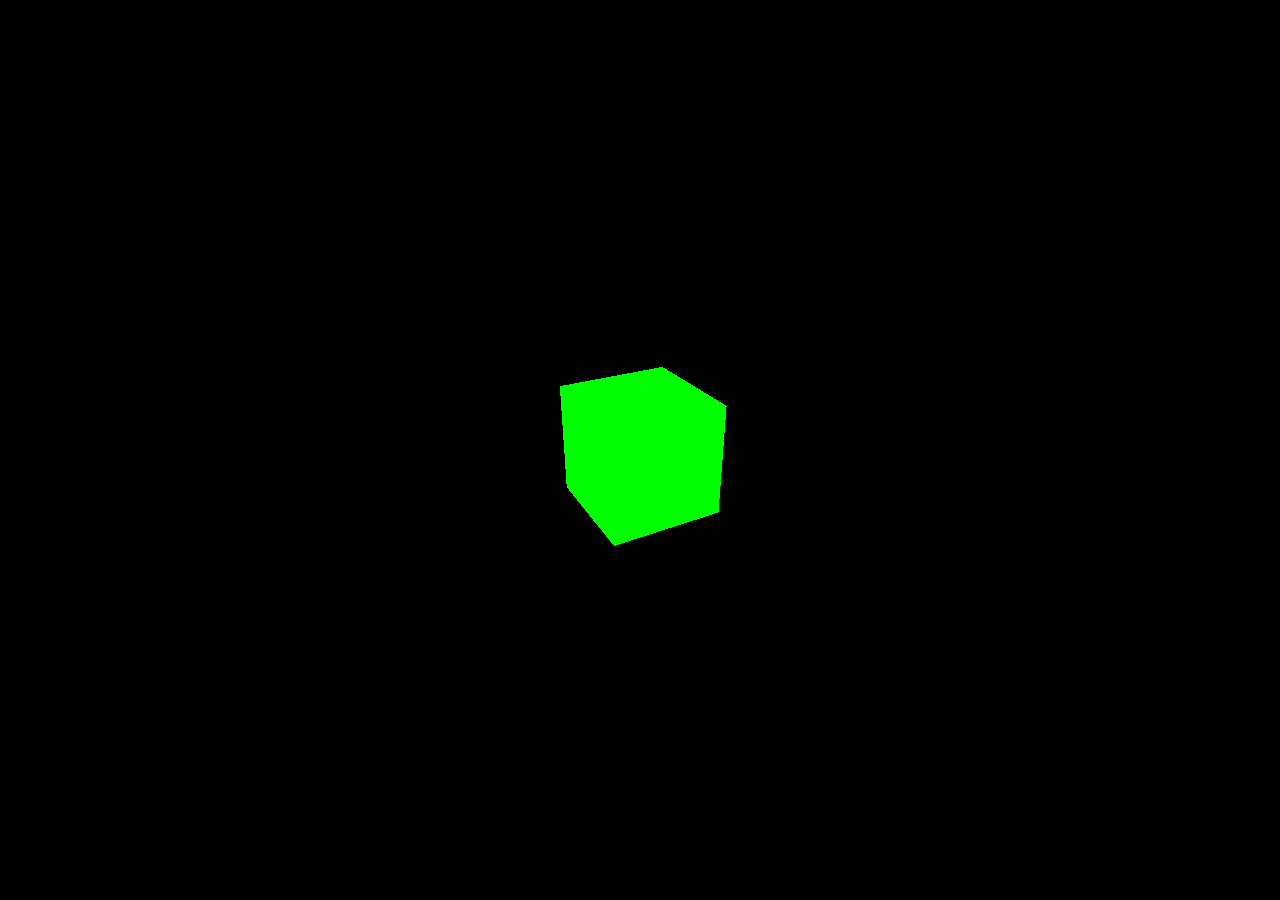
<file: section0/start/01_normal/index.html>
<!DOCTYPE html>
<html>

<head>
    <meta charset="utf-8">
    <title>My first three.js app</title>
    <style>
        body {
            margin: 0;
        }

        canvas {
            display: block;
        }
    </style>
</head>

<body>
    <script src="three.js"></script>
    <script>

        const scene = new THREE.Scene();
        const camera = new THREE.PerspectiveCamera(75, window.innerWidth / window.innerHeight, 0.1, 1000);

        const renderer = new THREE.WebGLRenderer();
        renderer.setSize(window.innerWidth, window.innerHeight);
        document.body.appendChild(renderer.domElement);

        const geometry = new THREE.BoxGeometry(1, 1, 1);
        const material = new THREE.MeshBasicMaterial({ color: 0x00ff00 });
        const cube = new THREE.Mesh(geometry, material);
        scene.add(cube);

        camera.position.z = 5;

        function animate() {
            requestAnimationFrame(animate);

            cube.rotation.x += 0.01;
            cube.rotation.y += 0.01;

            renderer.render(scene, camera);
        }

        animate();
    </script>
</body>

</html>
</file>
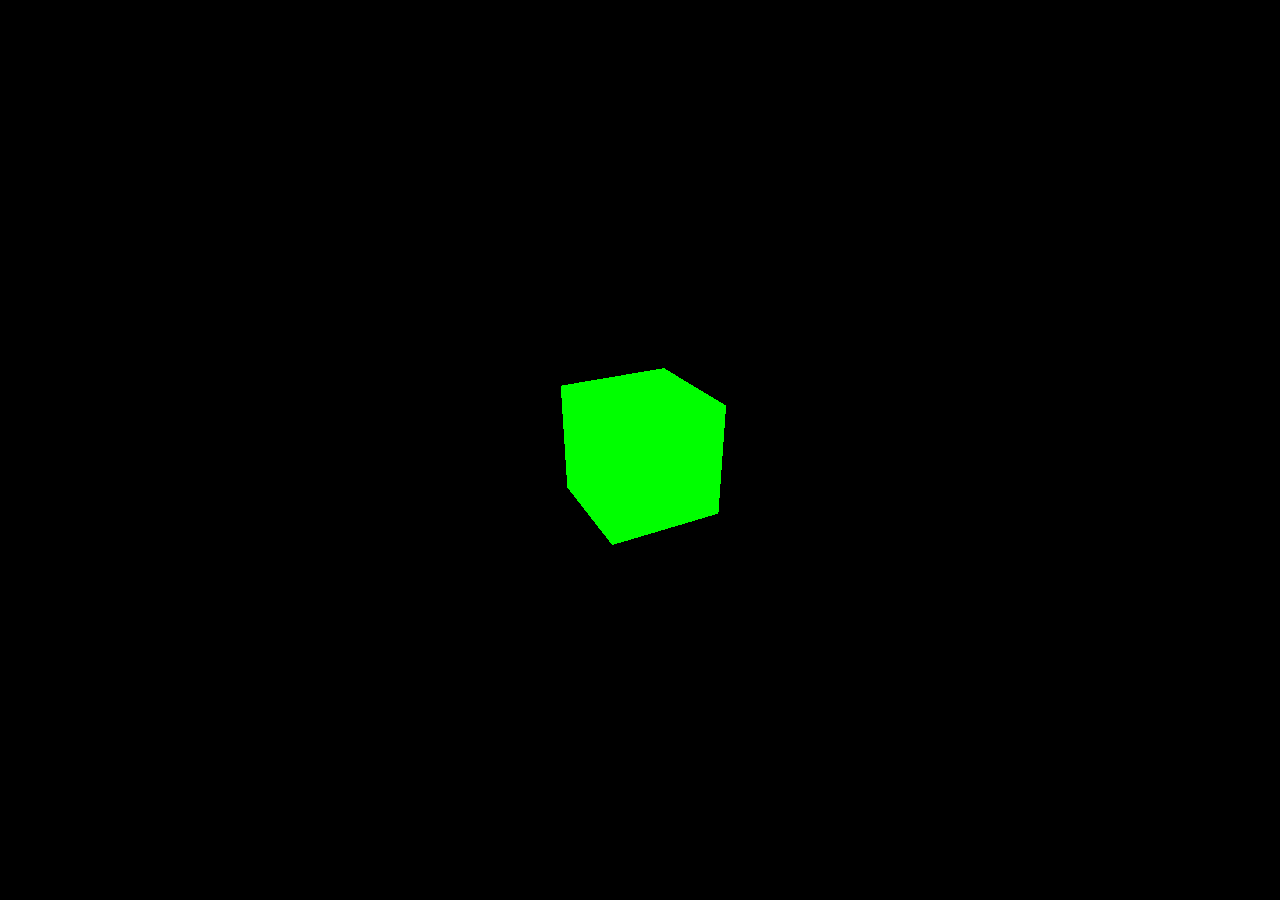
<file: section0/start/02_module/index.html>
<!DOCTYPE html>
<html>

<head>
    <meta charset="utf-8">
    <title>My first three.js app</title>
    <style>
        body {
            margin: 0;
        }

        canvas {
            display: block;
        }
    </style>
</head>

<body>
    <script type="module" src="main.js">

    </script>
</body>

</html>
</file>
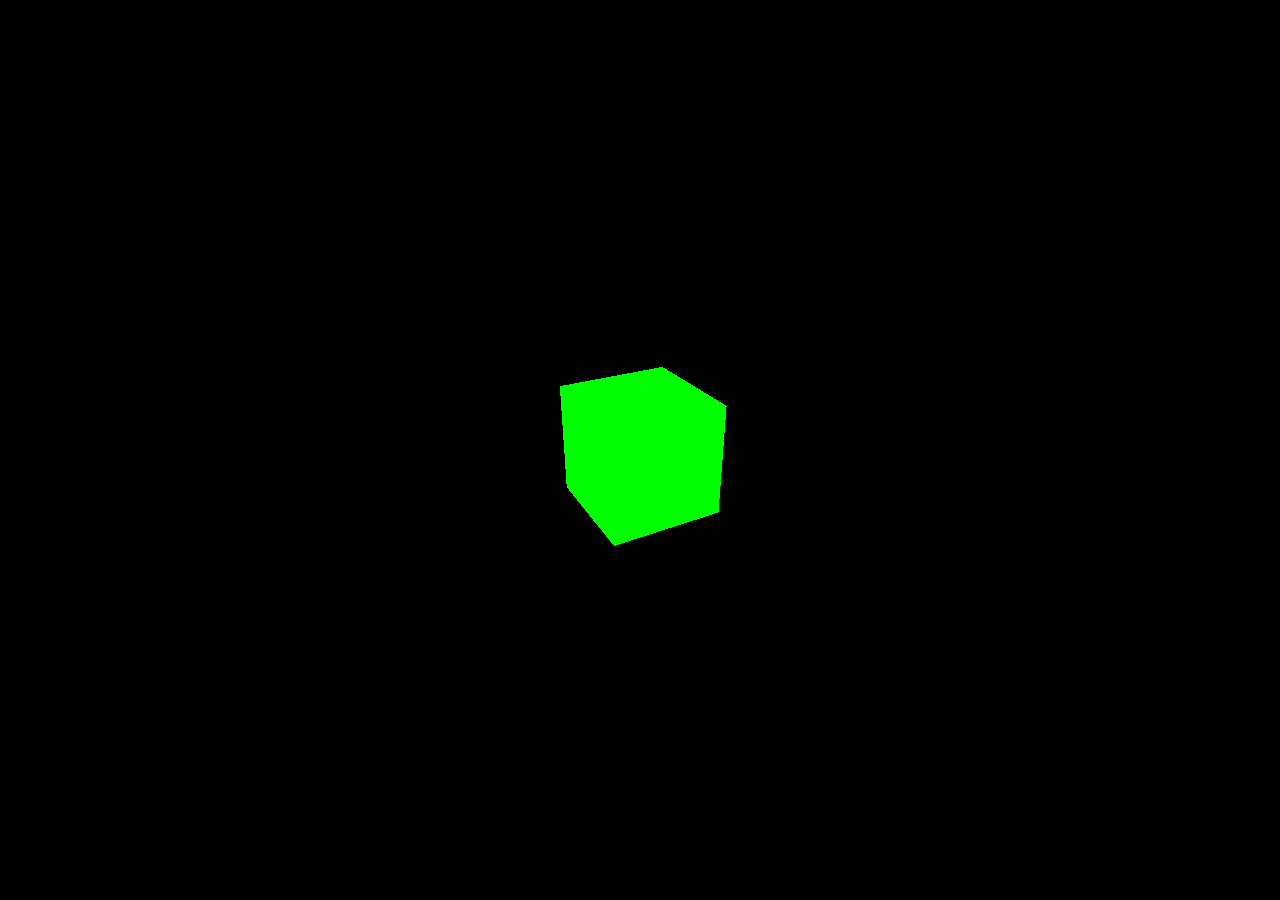
<file: section0/start_fin/01_normal/index.html>
<!DOCTYPE html>
<html>
	<head>
		<meta charset="utf-8">
		<title>My first three.js app</title>
		<style>
			body { margin: 0; }
			canvas { display: block; }
		</style>
	</head>
	<body>
		<script src="three.js"></script>
		<script>
			const scene = new THREE.Scene();
			const camera = new THREE.PerspectiveCamera( 75, window.innerWidth / window.innerHeight, 0.1, 1000 );

			const renderer = new THREE.WebGLRenderer();
			renderer.setSize( window.innerWidth, window.innerHeight );
			document.body.appendChild( renderer.domElement );

			const geometry = new THREE.BoxGeometry();
			const material = new THREE.MeshBasicMaterial( { color: 0x00ff00 } );
			const cube = new THREE.Mesh( geometry, material );
			scene.add( cube );

			camera.position.z = 5;

			const animate = function () {
				requestAnimationFrame( animate );

				cube.rotation.x += 0.01;
				cube.rotation.y += 0.01;

				renderer.render( scene, camera );
			};

			animate();
		</script>
	</body>
</html>
</file>
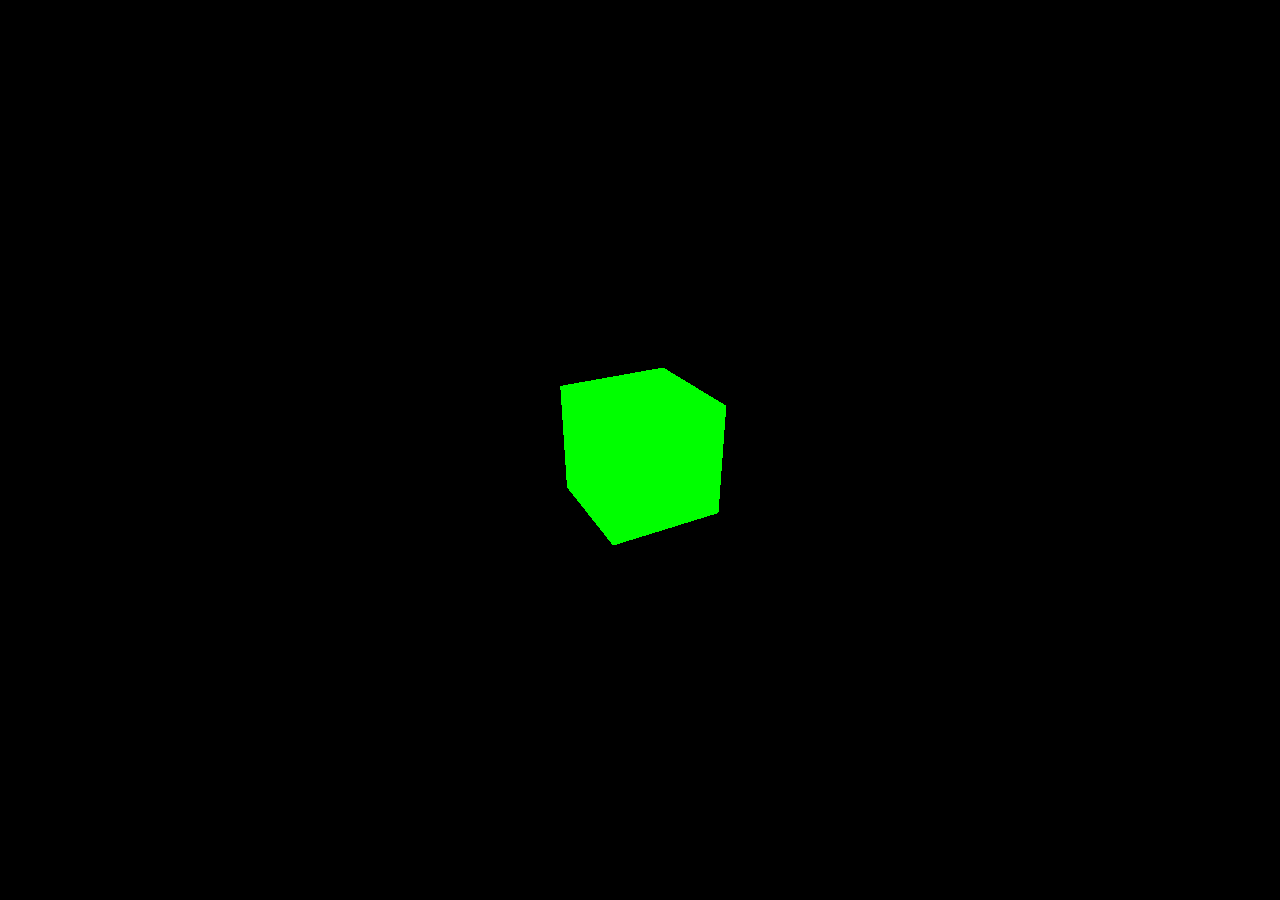
<file: section0/start_fin/02_module/index.html>
<!DOCTYPE html>
<html>
	<head>
		<meta charset="utf-8">
		<title>My first three.js app</title>
		<style>
			body { margin: 0; }
			canvas { display: block; }
		</style>
	</head>
	<body>
		<script type="module">
			import * as THREE from './three.module.js';
			
			const scene = new THREE.Scene();
			const camera = new THREE.PerspectiveCamera( 75, window.innerWidth / window.innerHeight, 0.1, 1000 );

			const renderer = new THREE.WebGLRenderer();
			renderer.setSize( window.innerWidth, window.innerHeight );
			document.body.appendChild( renderer.domElement );

			const geometry = new THREE.BoxGeometry();
			const material = new THREE.MeshBasicMaterial( { color: 0x00ff00 } );
			const cube = new THREE.Mesh( geometry, material );
			scene.add( cube );

			camera.position.z = 5;

			const animate = function () {
				requestAnimationFrame( animate );

				cube.rotation.x += 0.01;
				cube.rotation.y += 0.01;

				renderer.render( scene, camera );
			};

			animate();
		</script>
	</body>
</html>
</file>
